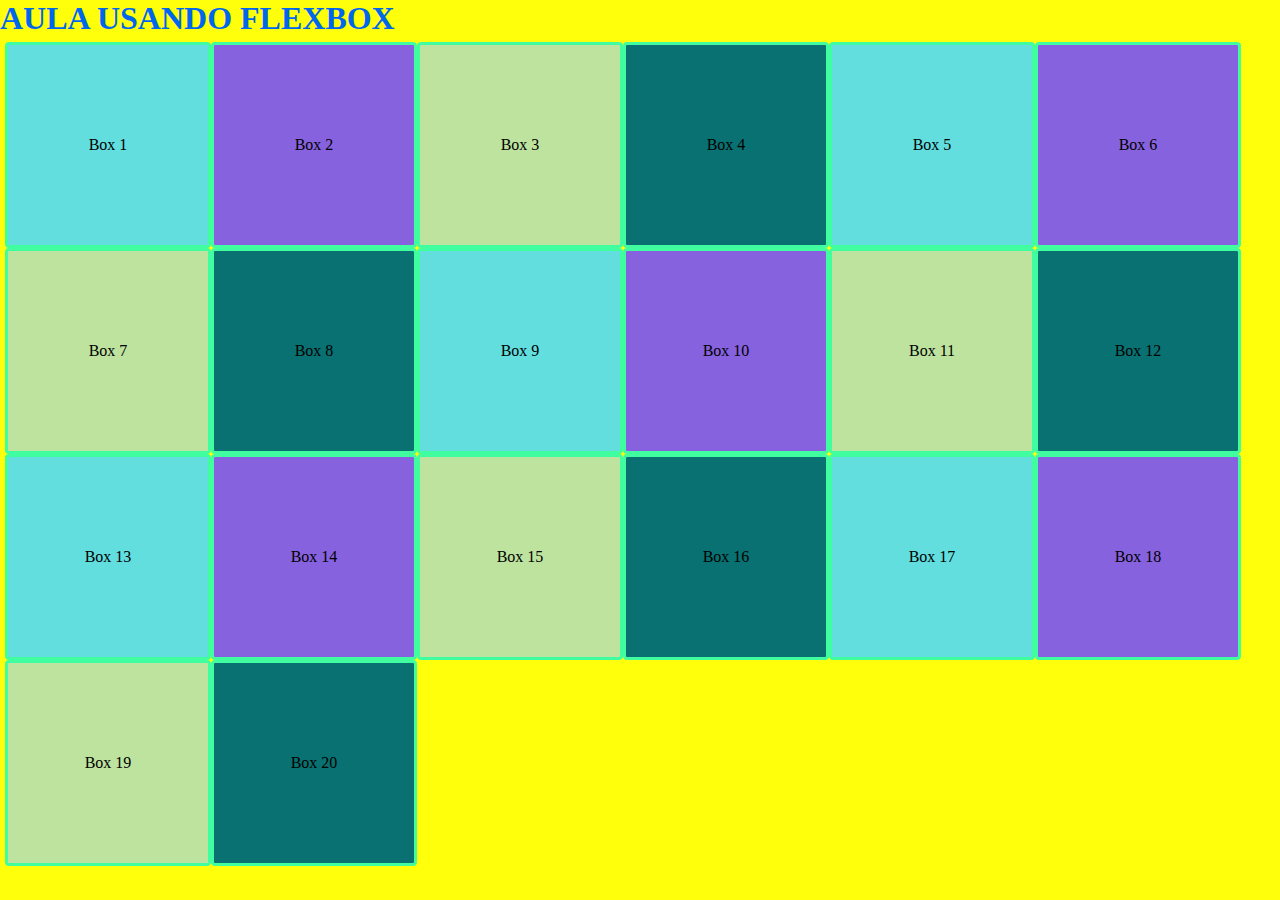
<file: index-flex.html>
<!DOCTYPE html>
<html lang="pt-br">
<head>
    <meta charset="UTF-8">
    <link href="style-flex.css" rel="stylesheet">
    <title>Aula de 26 de 05</title>
</head>
<body>
    <div class="cabecalho">
        <h1>AULA USANDO FLEXBOX</h1>
    </div>
    <div class="container">
        <div class="box" id="box1">
            Box 1
        </div>
        <div class="box" id="box2">
            Box 2
        </div>
        <div class="box" id="box3">
            Box 3
        </div>
        <div class="box" id="box4">
            Box 4
        </div>
        <div class="box" id="box1">
            Box 5
        </div>
        <div class="box" id="box2">
            Box 6
        </div>
        <div class="box" id="box3">
            Box 7
        </div>
        <div class="box" id="box4">
            Box 8
        </div>
        <div class="box" id="box1">
            Box 9
        </div>
        <div class="box" id="box2">
            Box 10
        </div>
        <div class="box" id="box3">
            Box 11
        </div>
        <div class="box" id="box4">
            Box 12
        </div>
        <div class="box" id="box1">
            Box 13
        </div>
        <div class="box" id="box2">
            Box 14
        </div>
        <div class="box" id="box3">
            Box 15
        </div>
        <div class="box" id="box4">
            Box 16
        </div>
        <div class="box" id="box1">
            Box 17
        </div>
        <div class="box" id="box2">
            Box 18
        </div>
        <div class="box" id="box3">
            Box 19
        </div>
        <div class="box" id="box4">
            Box 20
        </div>
    </div>
</body>
</html>
</file>
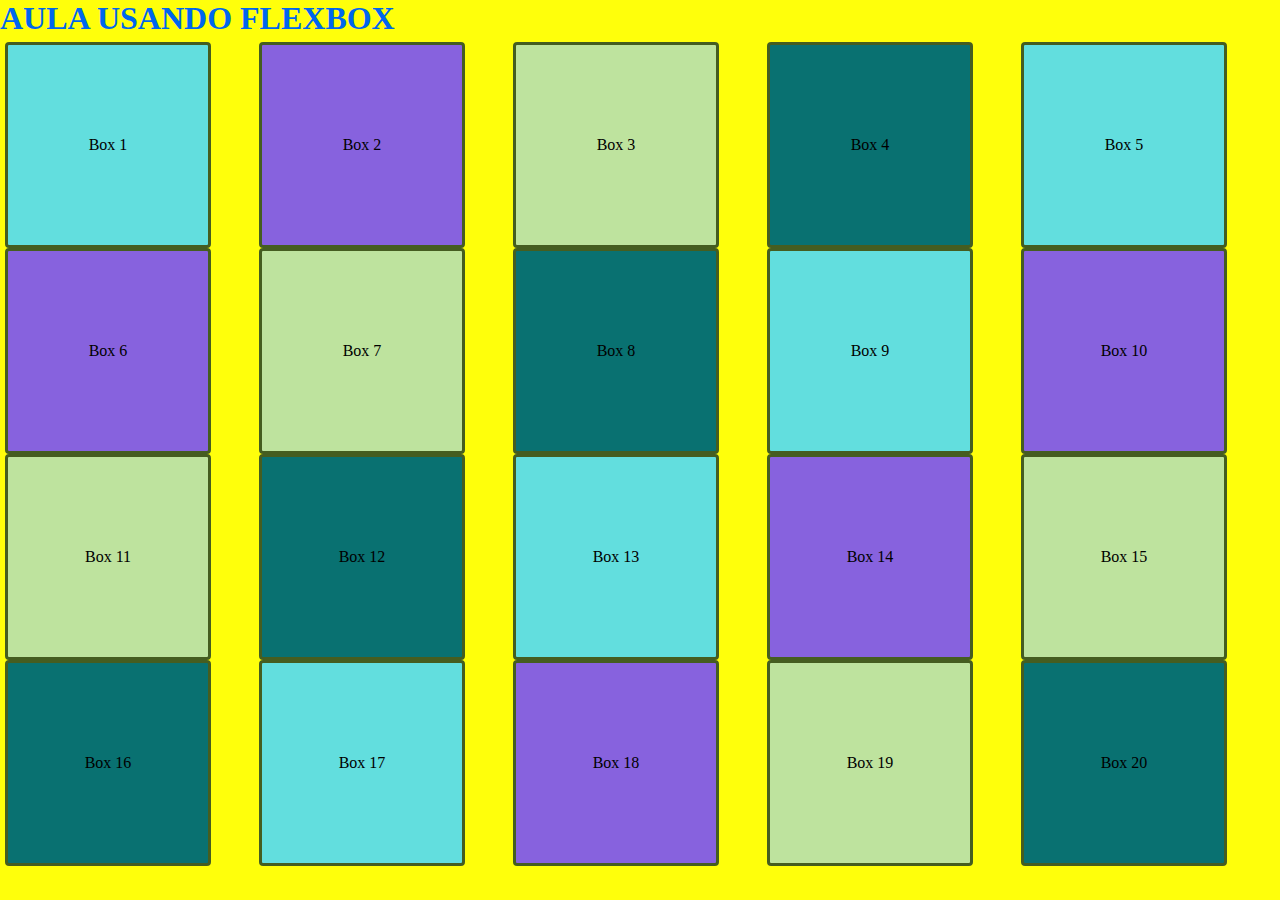
<file: index-grid.html>
<!DOCTYPE html>
<html lang="pt-br">
<head>
    <meta charset="UTF-8">
    <link href="style-grid.css" rel="stylesheet">
    <title>Aula de 26 de 05</title>
</head>
<body>
    <div class="cabecalho">
        <h1>AULA USANDO FLEXBOX</h1>
    </div>
    <div class="container">
        <div class="box" id="box1">
            Box 1
        </div>
        <div class="box" id="box2">
            Box 2
        </div>
        <div class="box" id="box3">
            Box 3
        </div>
        <div class="box" id="box4">
            Box 4
        </div>
        <div class="box" id="box1">
            Box 5
        </div>
        <div class="box" id="box2">
            Box 6
        </div>
        <div class="box" id="box3">
            Box 7
        </div>
        <div class="box" id="box4">
            Box 8
        </div>
        <div class="box" id="box1">
            Box 9
        </div>
        <div class="box" id="box2">
            Box 10
        </div>
        <div class="box" id="box3">
            Box 11
        </div>
        <div class="box" id="box4">
            Box 12
        </div>
        <div class="box" id="box1">
            Box 13
        </div>
        <div class="box" id="box2">
            Box 14
        </div>
        <div class="box" id="box3">
            Box 15
        </div>
        <div class="box" id="box4">
            Box 16
        </div>
        <div class="box" id="box1">
            Box 17
        </div>
        <div class="box" id="box2">
            Box 18
        </div>
        <div class="box" id="box3">
            Box 19
        </div>
        <div class="box" id="box4">
            Box 20
        </div>
    </div>
</body>
</html>
</file>
<file: style-flex.css>
* {
    margin: 0px;
    padding: 0px;
}

body {
    background-color: #ffff0b;
}

.cabecalho{
    color: #0066ee;
}

.container {
    padding: 5px;
    display: flex;
    flex-wrap: wrap;
}


.box{
    width: 200px;
    height: 200px;
    border: 3px solid #40fda0;
    display: flex;
    justify-content: center;
    align-items: center;
    border-radius: 2%;
}

#box1 {
    background-color: #62dede;
}

#box2 {
    background-color: #8762de;
}

#box3 {
    background-color: #bee39e;
}

#box4 {
    background-color: #097171;
}
</file>
<file: style-grid.css>
* {
    margin: 0px;
    padding: 0px;
}

body {
    background-color: #ffff0b;
}

.cabecalho{
    color: #0066ee;
}

.container {
    padding: 5px;
    display: grid;
    grid-template-columns: 20% 20% 20% 20% 20%;
    grid-template-rows: 25% 25% 25% 25%;
}

.box{
    width: 200px;
    height: 200px;
    border: 3px solid #40fda0;
    display: flex;
    justify-content: center;
    align-items: center;
    border-radius: 2%;
}

#box1 {
    background-color: #62dede;
    width: 200px;
    height: 200px;
    border: 3px solid #455d20;
}

#box2 {
    background-color: #8762de;
    width: 200px;
    height: 200px;
    border: 3px solid #455d20;
}
#box3 {
    background-color: #bee39e;
    width: 200px;
    height: 200px;
    border: 3px solid #455d20;
}
#box4 {
    background-color: #097171;
    width: 200px;
    height: 200px;
    border: 3px solid #455d20;
}
</file>
